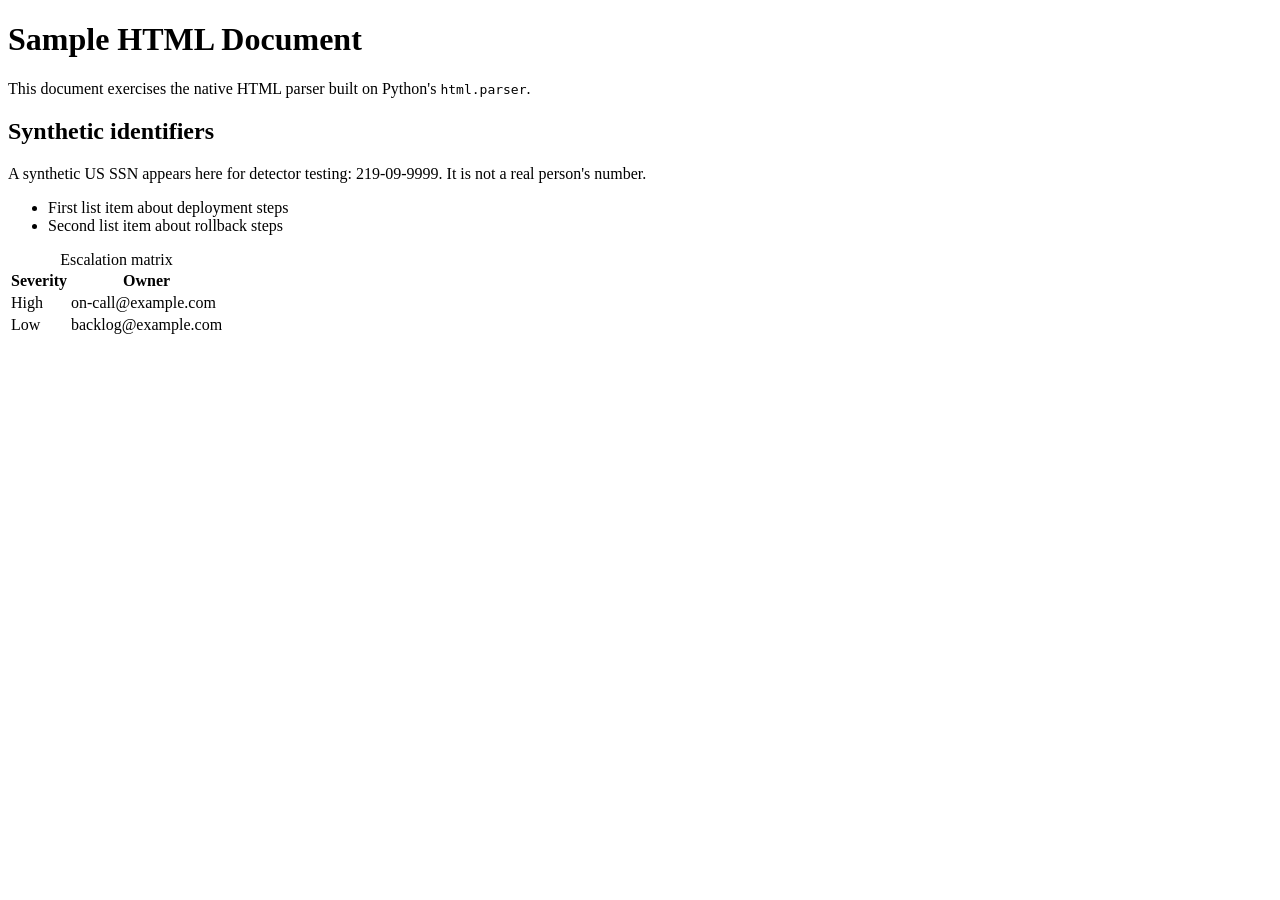
<file: tests/fixtures/corpus/sample.html>
<!doctype html>
<html>
<head><title>Sample HTML</title></head>
<body>
<h1>Sample HTML Document</h1>
<p>This document exercises the native HTML parser built on Python's <code>html.parser</code>.</p>
<h2>Synthetic identifiers</h2>
<p>A synthetic US SSN appears here for detector testing: 219-09-9999. It is not a real person's number.</p>
<ul>
<li>First list item about deployment steps</li>
<li>Second list item about rollback steps</li>
</ul>
<table>
<caption>Escalation matrix</caption>
<tr><th>Severity</th><th>Owner</th></tr>
<tr><td>High</td><td>on-call@example.com</td></tr>
<tr><td>Low</td><td>backlog@example.com</td></tr>
</table>
</body>
</html>
</file>
